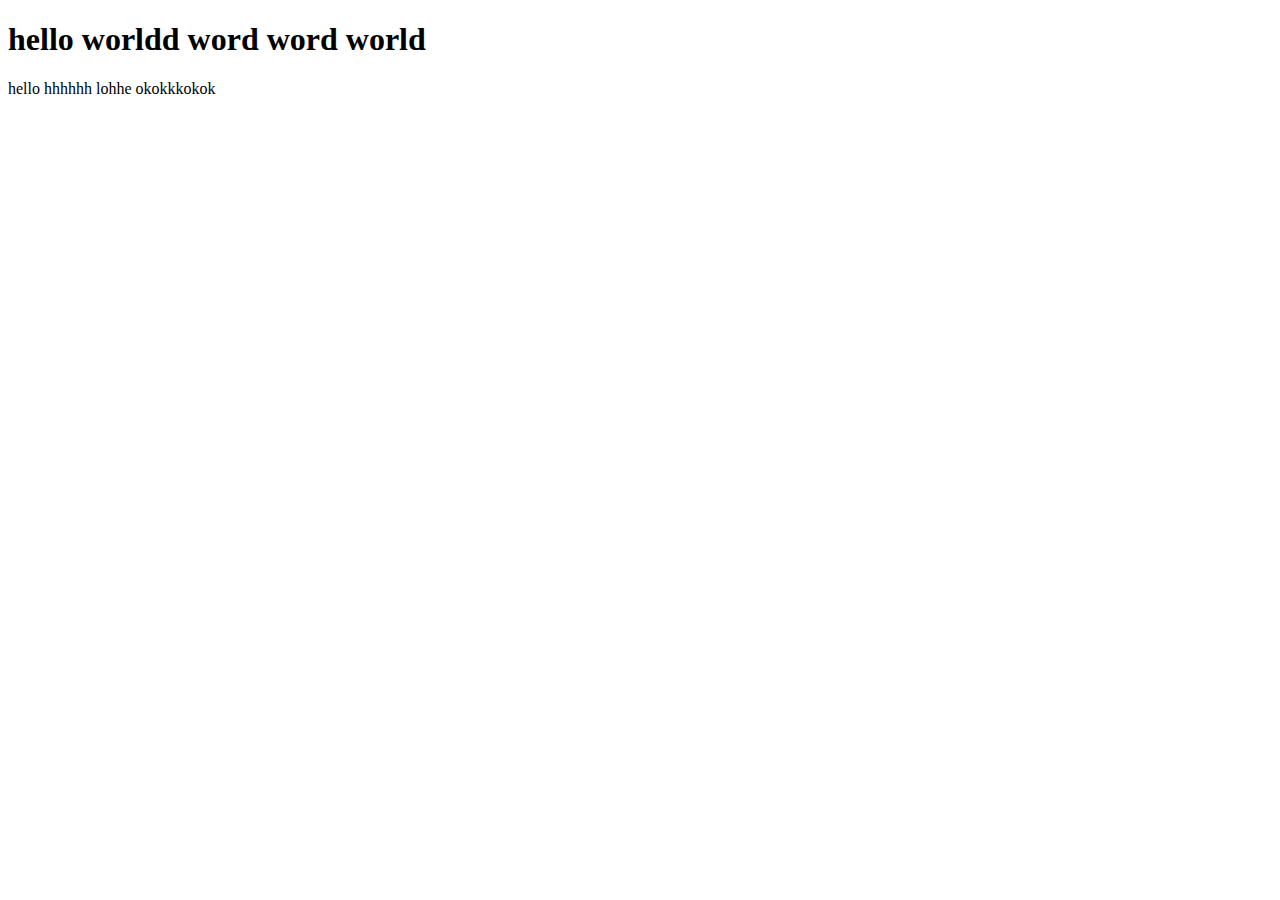
<file: Index.html>
<!DOCTYPE html>
<html lang="en">
<head>
    <meta charset="UTF-8">
    <meta name="viewport" content="width=device-width, initial-scale=1.0">
    <title>Perry the Platypus</title>
</head>

<body>
    <h1> hello worldd word word world</h1>
    <p>hello  hhhhhh lohhe okokkkokok</p>
</body>

</html>
</file>
